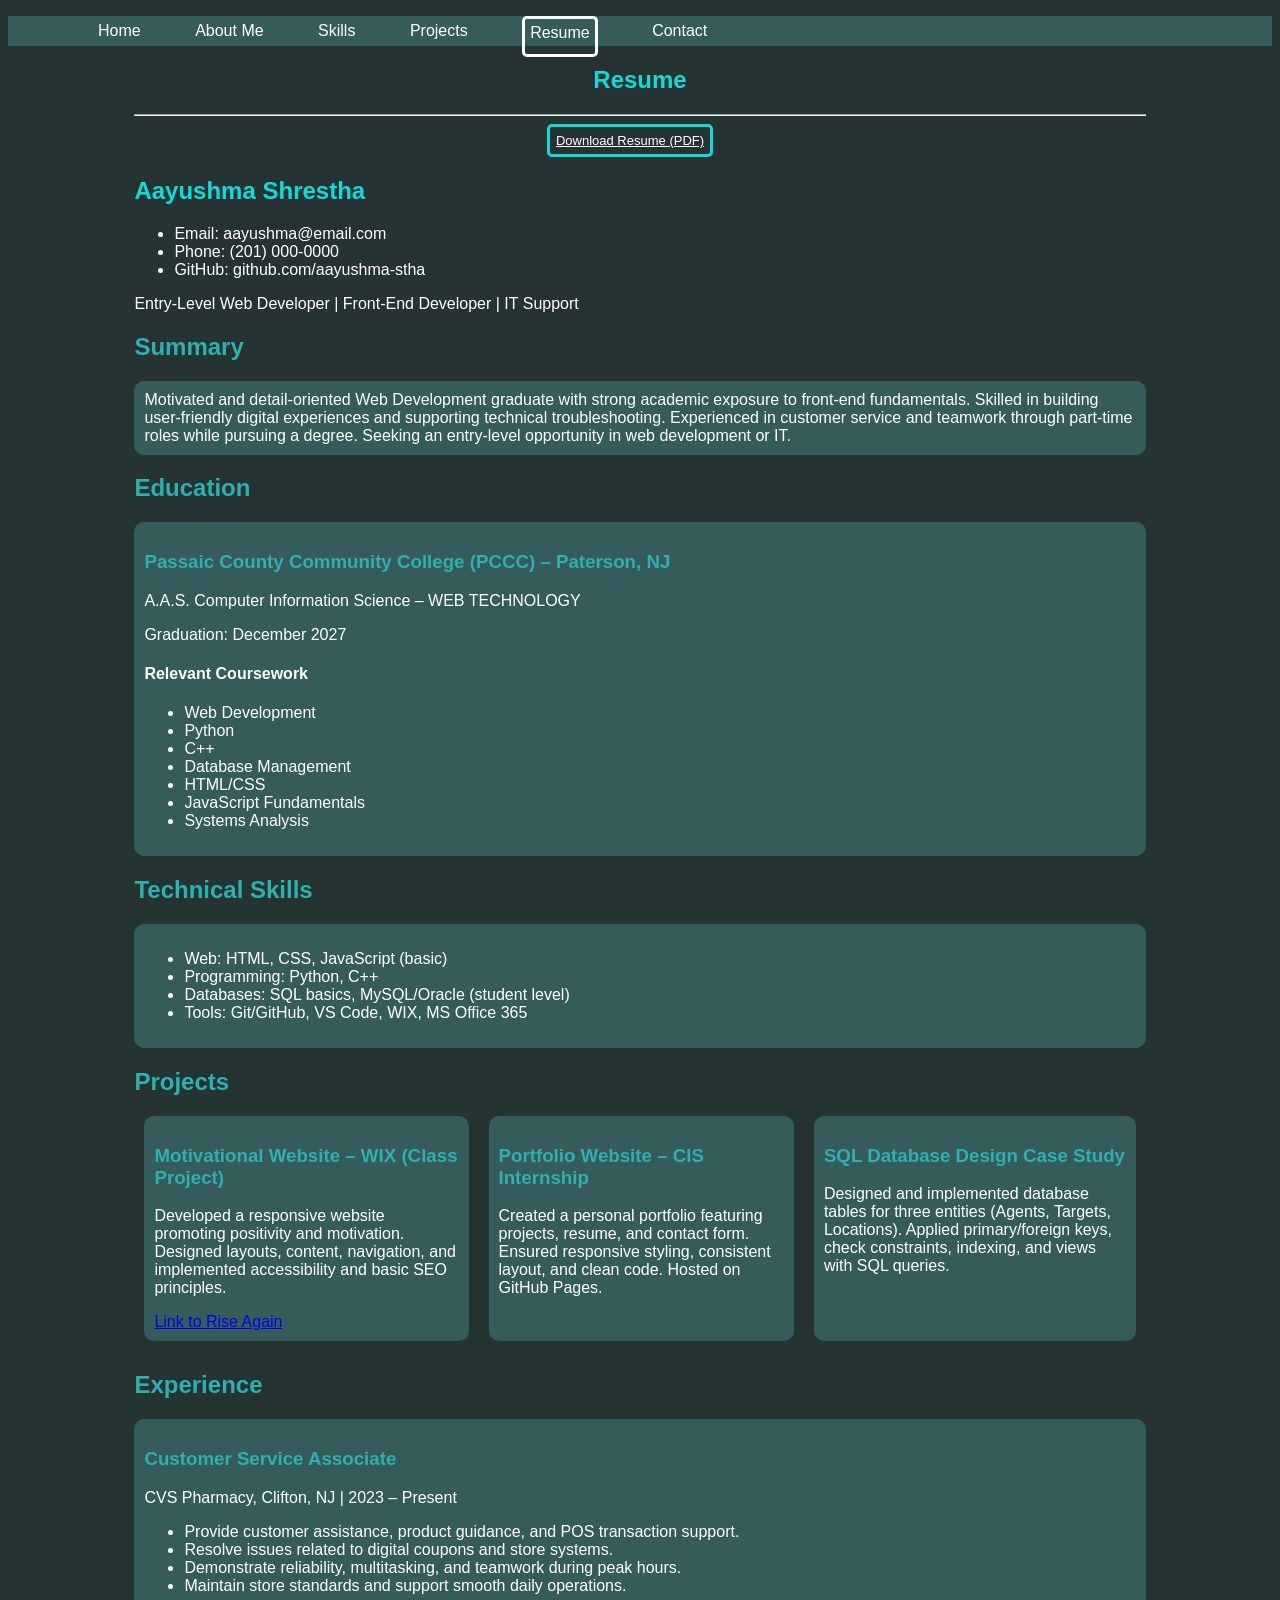
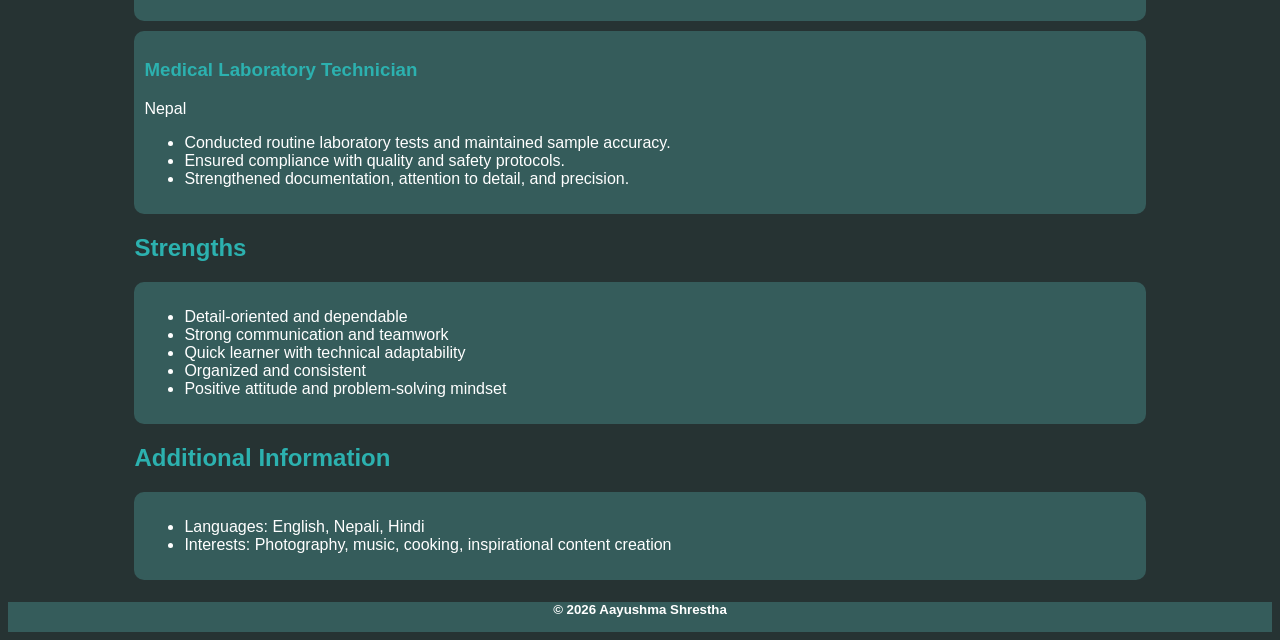
<file: resume.html>
<!-- Aayushma Shrestha
    Final Project- Resume
-->
<!DOCTYPE html>
<html lang="en">

    <head>
        <meta charset="UTF-8">
        <title> Aayushma Shrestha Portfolio </title>
        <link rel = "stylesheet" href = "resume.css">
    </head>

    <body>
        <header>
            <nav>
                <ul>
                    <li> <a href = "home.html"> Home </a></li>
                    <li> <a href = "about_me.html"> About Me </a></li>
                    <li> <a href = "skills.html"> Skills </a></li>
                    <li> <a href = "projects.html"> Projects </a></li>
                    <li id="selected-nav"> <a href = "resume.html"> Resume </a></li>
                    <li> <a href = "contact.html"> Contact </a></li>
                </ul>
            </nav>
        </header>

        <main>

            <section id="main-header">
                <h1>Resume</h1>
                <hr>
                <a class="button" href="https://pcccedu-my.sharepoint.com/:b:/g/personal/ashrestha_students_pccc_edu/IQArYv1uAWlFRLMfSu9nOdcEAbWIygfFo4x-yLlH6HHE2x8?e=JVeHAB">Download Resume (PDF) </a>  
            </section>

            <section>
                <h1>Aayushma Shrestha</h1>
                <ul>
                  <li>Email: aayushma@email.com</li>
                  <li>Phone: (201) 000-0000</li>
                  <li>GitHub: github.com/aayushma-stha</li>
                </ul>
                <p>Entry-Level Web Developer | Front-End Developer | IT Support</p>
            </section>

            <section>

                <h2>Summary</h2>
                <article class="description">
                  Motivated and detail-oriented Web Development graduate with strong
                  academic exposure to front-end fundamentals. Skilled in
                  building user-friendly digital experiences and supporting technical
                  troubleshooting. Experienced in customer service and teamwork through
                  part-time roles while pursuing a degree. Seeking an entry-level
                  opportunity in web development or IT.
                </article>
              </section>
        
              <section>
                <h2>Education</h2>
                <article class="description">
                  <h3>Passaic County Community College (PCCC) – Paterson, NJ</h3>
                  <p>A.A.S. Computer Information Science – WEB TECHNOLOGY</p>
                  <p>Graduation: December 2027</p>
                  <h4>Relevant Coursework</h4>
                  <ul>
                    <li>Web Development</li>
                    <li>Python</li>
                    <li>C++</li>
                    <li>Database Management</li>
                    <li>HTML/CSS</li>
                    <li>JavaScript Fundamentals</li>
                    <li>Systems Analysis</li>
                  </ul>
                </article>
              </section>
        
              <section>
                <h2>Technical Skills</h2>
                <article class="description">
                    <ul>
                        <li>Web: HTML, CSS, JavaScript (basic)</li>
                        <li>Programming: Python, C++</li>
                        <li>Databases: SQL basics, MySQL/Oracle (student level)</li>
                        <li>Tools: Git/GitHub, VS Code, WIX, MS Office 365</li>
                    </ul>
                </article>
              </section>
        
              <section>
                <h2>Projects</h2>
                <section id="projects-area">
                    <article class="description">
                        <h3>Motivational Website – WIX (Class Project)</h3>
                        <p>
                            Developed a responsive website promoting positivity and motivation.
                            Designed layouts, content, navigation, and implemented accessibility
                            and basic SEO principles.
                        </p>
                        <a href="https://ashrestha1.wixsite.com/rise-again">Link to Rise Again</a>
                    </article>
                    <article class="description">
                        <h3>Portfolio Website – CIS Internship</h3>
                        <p>
                            Created a personal portfolio featuring projects, resume, and contact
                    form. Ensured responsive styling, consistent layout, and clean code.
                    Hosted on GitHub Pages.
                  </p>
                </article>
                <article class="description">
                    <h3>SQL Database Design Case Study</h3>
                    <p>
                        Designed and implemented database tables for three entities (Agents,
                        Targets, Locations). Applied primary/foreign keys, check
                        constraints, indexing, and views with SQL queries.
                    </p>
                </article>
                </section>
            </section>
        
              <section>
                <h2>Experience</h2>
                <article class="description">
                  <h3>Customer Service Associate</h3>
                  <p>CVS Pharmacy, Clifton, NJ | 2023 – Present</p>
                  <ul>
                    <li>
                      Provide customer assistance, product guidance, and POS transaction
                      support.
                    </li>
                    <li>
                      Resolve issues related to digital coupons and store systems.
                    </li>
                    <li>
                      Demonstrate reliability, multitasking, and teamwork during peak
                      hours.
                    </li>
                    <li>
                      Maintain store standards and support smooth daily operations.
                    </li>
                  </ul>
                </article>
                <article class="description">
                  <h3>Medical Laboratory Technician</h3>
                  <p>Nepal</p>
                  <ul>
                    <li>
                      Conducted routine laboratory tests and maintained sample accuracy.
                    </li>
                    <li>Ensured compliance with quality and safety protocols.</li>
                    <li>
                      Strengthened documentation, attention to detail, and precision.
                    </li>
                  </ul>
                </article>
              </section>
        
              <section>
                  <h2>Strengths</h2>
                 <article class="description">

                    <ul>
                        <li>Detail-oriented and dependable</li>
                        <li>Strong communication and teamwork</li>
                        <li>Quick learner with technical adaptability</li>
                        <li>Organized and consistent</li>
                        <li>Positive attitude and problem-solving mindset</li>
                    </ul>
                  </article>
                </section>
        
              <section>
                <h2>Additional Information</h2>
                <article class="description">
                    <ul>
                        <li>Languages: English, Nepali, Hindi</li>
                        <li>
                            Interests: Photography, music, cooking, inspirational content
                            creation
                        </li>
                    </ul>
                </article>
              </section>
          
        </main>

        <footer>
            <h5>&copy; 2026 Aayushma Shrestha </h5>
        </footer>
    </body>
</html>
</file>
<file: resume.css>
header
{
    background-color: #355C5B;
    color: white;
    height: 30px;
}

#selected-nav
{
    border-style: solid;
    border-radius: 5px;
    padding: 5px;
    padding-bottom: 0px;
}

header ul li
{
    list-style: none;
    display:inline-block;
    margin-left: 50px;
    height:30px;
    text-align: center;
    vertical-align: middle;
}

nav ul li a:hover
{
    color: #11DBD9;
    font-weight: bold;
    text-decoration: underline;
}

nav a 
{
    text-decoration: none;
    color: white;
    display: inline-block;
    margin-top: auto;
    margin-bottom: auto;
}

body
{
    color: white;
    background-color: #263333;
    font-family: Arial, Helvetica, sans-serif;
}

main {
	margin: 20px;
	margin-right: auto;
	margin-left: auto;
	width: 80%;
}

footer
{
    background-color: #355C5B;
    color: white;
    height: 30px;
    text-align:  center;
}

.button 
{
    font-size: small;
    display:inline-block;
    margin-right:20px;
    border-style: solid;
    border-color: #11dbd9;
    padding: 6px;
    border-radius: 5px;
    background-color:#263333;
    color: white;  
}

.button:hover {
   color:#355C5B;
    background-color: #11dbd9;
}
#main-header {
    text-align:  center;
}

h1
{
    color: #11DBD9;
}
h2
{
    color: #2CB1AF;    
}
h3 {
    color: #2CB1AF;    

}

/*  */

.description {
    background-color: #355C5B;
    padding: 10px;
    border-radius: 10px; 
    margin-bottom:10px;
}

#projects-area {
    display:grid;
    grid-template-columns: auto auto auto;
}
#projects-area .description {
    margin-left:10px ;
    margin-right: 10px;
}
</file>
